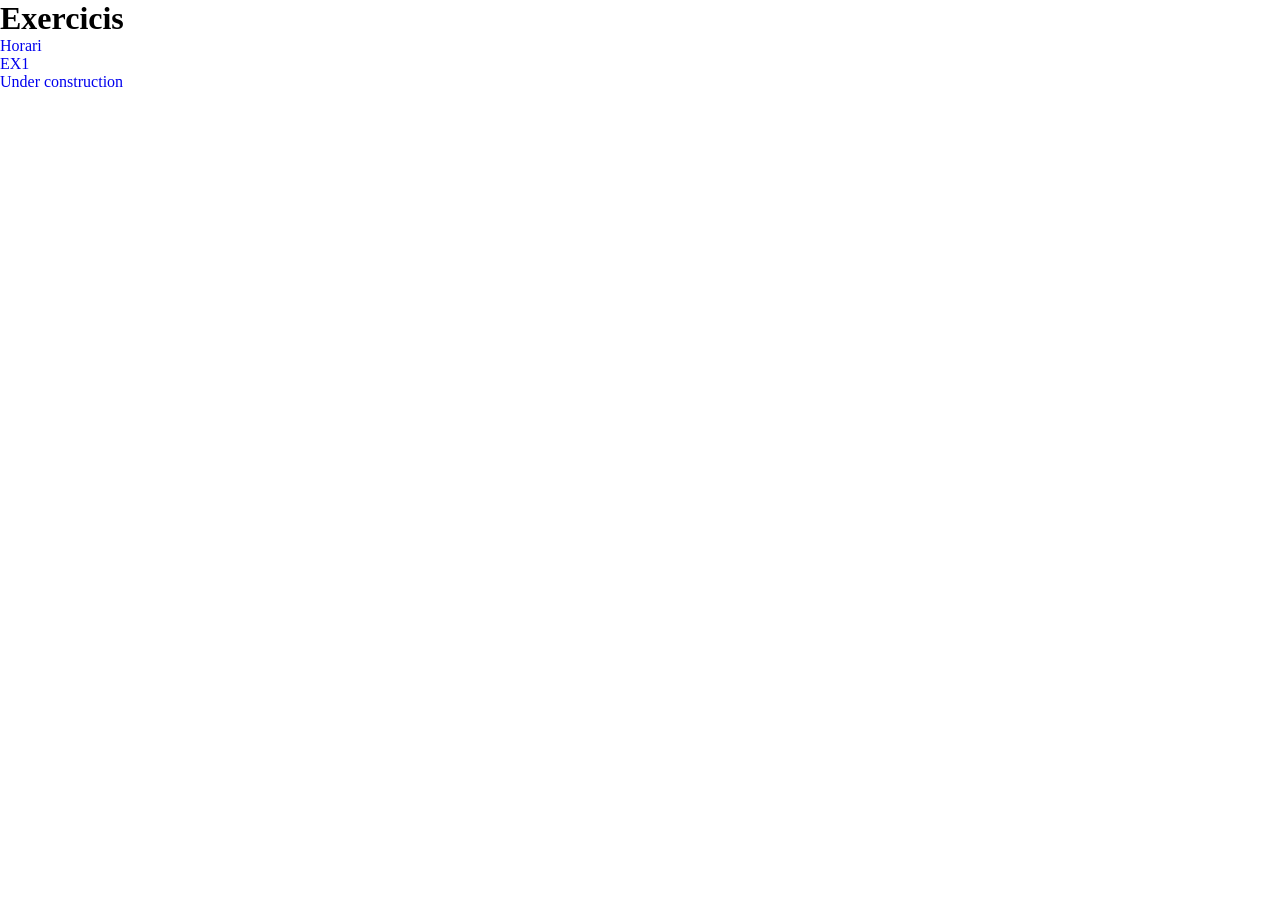
<file: index.html>
<!DOCTYPE html>
<html lang="cat">

<head>
    <meta charset="utf-8">
    <meta http-equiv="X-UA-Compatible" content="IE=edge">
    <title>Exercicis lleguantges de marques</title>
    <meta name="description" content="Recull d'exercicis">
    <meta name="author" content="hector">
    <meta name="viewport" content="width=device-width, initial-scale=1">
    <link rel="stylesheet" href="./css/style.css">
    <link rel="stylesheet" href="./css/color.css">
</head>

<body>
    <header>
        <h1>Exercicis</h1>
    </header>
    <main>
        <ul>
            <li><a href="./html/horari.html">Horari</a></li>
            <li><a href="./html/ex1.html">EX1</a></li>
            <li><a href="#">Under construction</a></li>
        </ul>
    </main>
    <footer></footer>
</body>

</html>
</file>
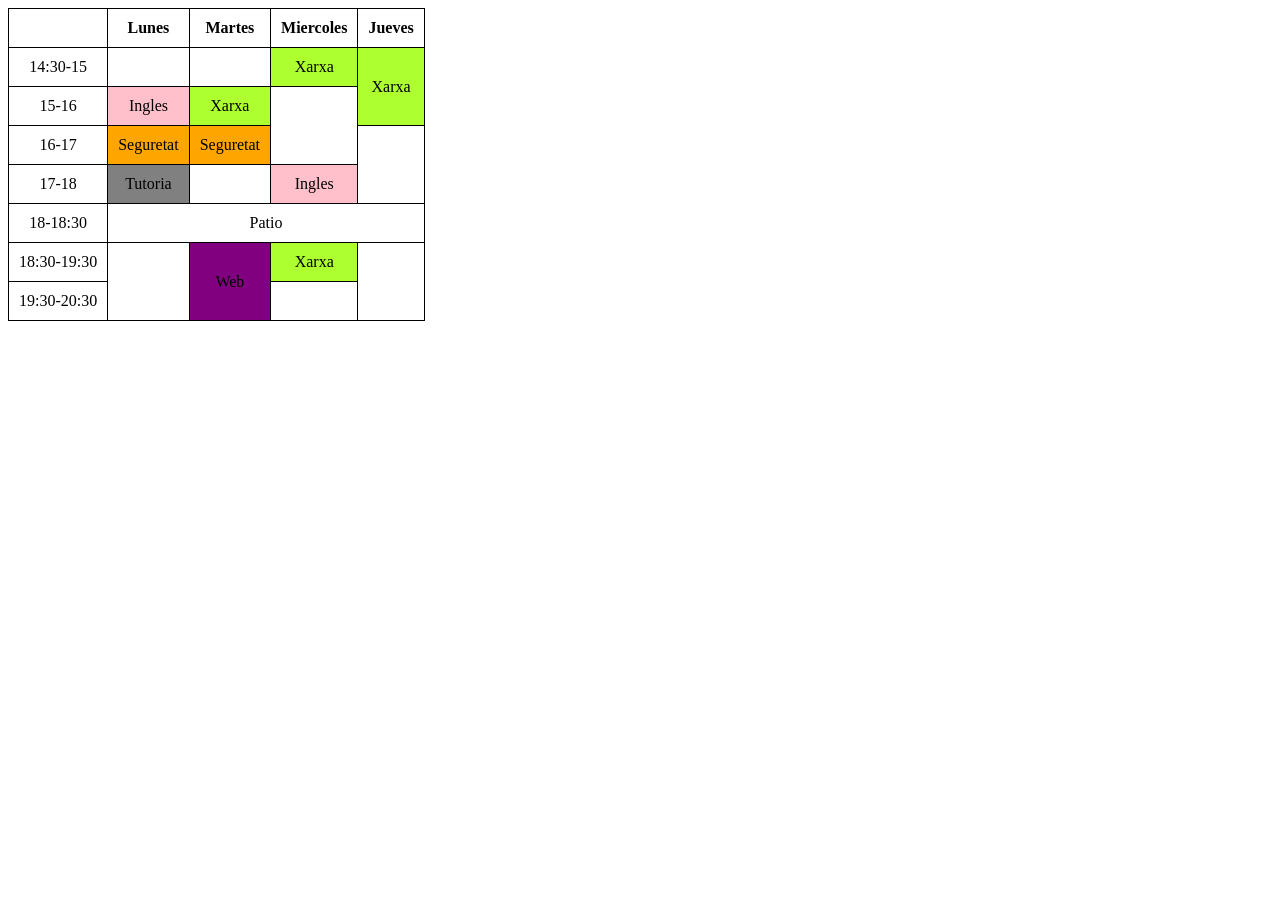
<file: html/horari.html>
<!doctype html>
<html>
  <head>
    <meta charset="utf-8" />
    <meta http-equiv="X-UA-Compatible" content="IE=edge" />
    <title>Horari</title>
    <meta name="author" content="hector" />
    <meta name="description" content="" />
    <meta name="viewport" content="width=device-width, initial-scale=1" />
    <link rel="stylesheet" href="./../css/horariocss/style.css" />
    <link rel="stylesheet" href="./../css/horariocss/color.css" />
  </head>
  <body>
    <table>
      <tr>
        <th></th>
        <th>Lunes</th>
        <th>Martes</th>
        <th>Miercoles</th>
        <th>Jueves</th>
      </tr>
      <tr>
        <td>14:30-15</td>
        <td></td>
        <td></td>
        <td class="green">Xarxa</td>
        <td rowspan="2" class="green">Xarxa</td>
      </tr>
      <tr>
        <td>15-16</td>
        <td class="Ingles">Ingles</td>
        <td class="green">Xarxa</td>
        <td rowspan="2"></td>
      </tr>
      <tr>
        <td >16-17</td>
        <td class="orange">Seguretat</td>
        <td class="orange">Seguretat</td>
        <td rowspan="2"></td>
      </tr>
      <tr>
        <td>17-18</td>
        <td class="grey">Tutoria</td>
        <td></td>
        <td class="Ingles">Ingles</td>
      </tr>
      <tr>
        <td>18-18:30</td>
        <td colspan="4" class="patio">Patio</td>
      </tr>

      <tr>
        <td>18:30-19:30</td>
        <td rowspan="2"></td>
        <td rowspan="2" class="web purple">Web</td>
        <td class="green">Xarxa</td>
        <td rowspan="2"></td>
      </tr>
      <tr>
        <td>19:30-20:30</td>
        <td></td>
      </tr>
    </table>
  </body>
</html>
</file>
<file: css/style.css>
* {
margin: 0;
padding: 0;
text-decoration: none;
list-style: none;
}
</file>
<file: css/color.css>
p{
    color:black
}
</file>
<file: css/horariocss/style.css>
* {
margin: 10;
padding: 10;
text-decoration: none;
list-style: none;
}

table, th, td {
  border: 1px solid;
  text-align: center;
}
table {
  border-collapse: collapse;
}
th, td {
  padding: 10px;
}

.patio{
  text-align: center;
}
</file>
<file: css/horariocss/color.css>
.Ingles{
    background-color: pink;
}

.orange{
    background-color: orange;
}

.green{
    background-color: greenyellow;
}

.purple{
    background-color: purple;
}

.grey{
    background-color: grey;
}
</file>
